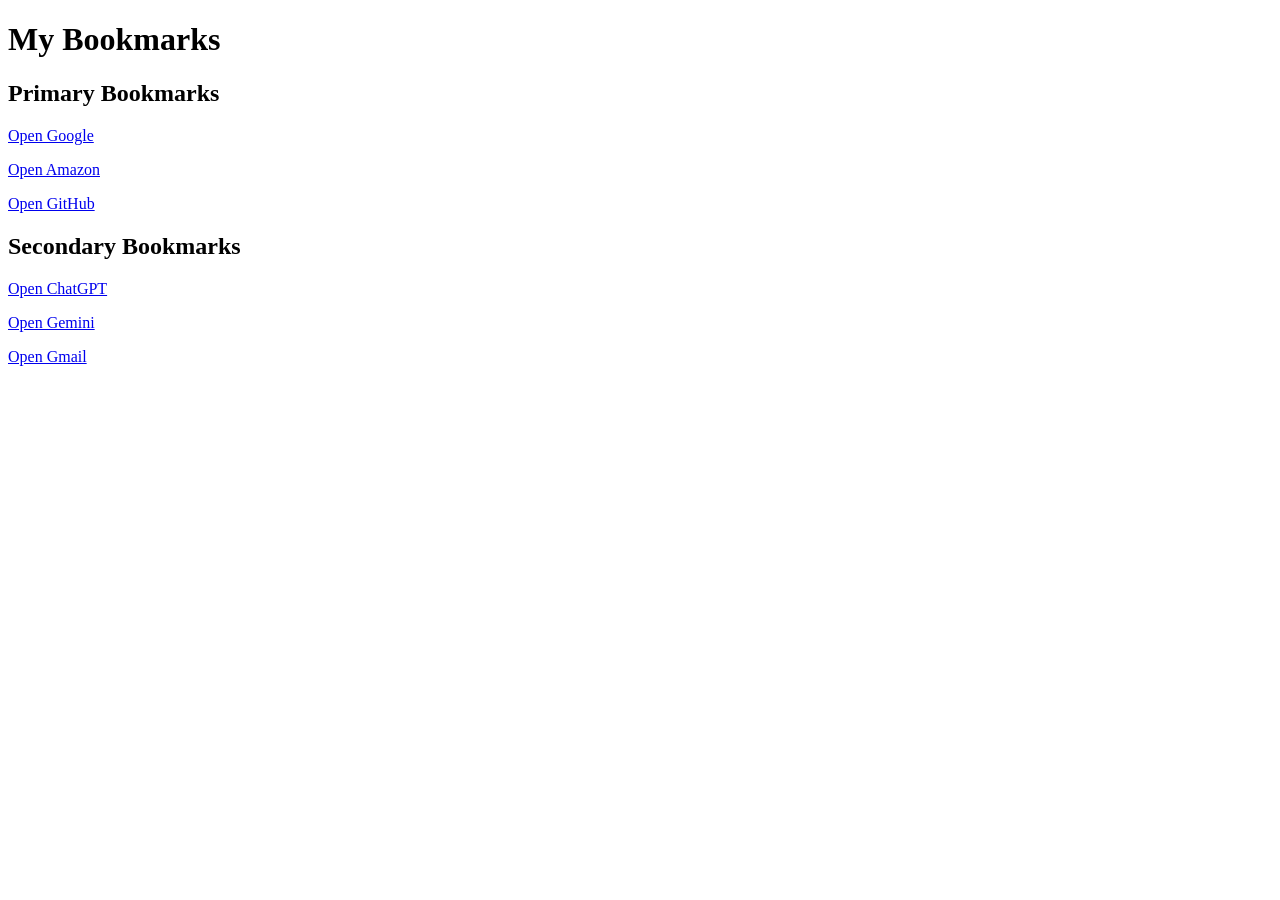
<file: 4.1_BookMarkManager/Index.html>
<!DOCTYPE html>
<html lang="en">
<head>
    <meta charset="UTF-8">
    <meta name="viewport" content="width=device-width, initial-scale=1.0">
    <title>Bookmark Manager</title>
</head>
<body>
    <h1>My Bookmarks</h1>
    <h2>Primary Bookmarks</h2>
    <p>
        <a target="_blank" href="https://www.google.com">Open Google</a> </p> <!--<a>___</a> is called Anchor tag.It is used to add hyperlink in website-->
    <p><a target="_blank" href="https://www.amazon.com">Open Amazon</a></p><!--We use target="_blank" to open the link in new tab-->
    <p><a target="_blank" href="https://www.github.com">Open GitHub</a></p>
    
    <h2>Secondary Bookmarks</h2>
    <p><a target="_blank" href="https://www.chatgpt.com">Open ChatGPT</a></p>
    <p><a target="_blank" href="https://gemini.google.com/">Open Gemini</a></p>
    <p><a target="_blank" href="https://www.gmail.com">Open Gmail</a></p>
</body>
</html>
</file>
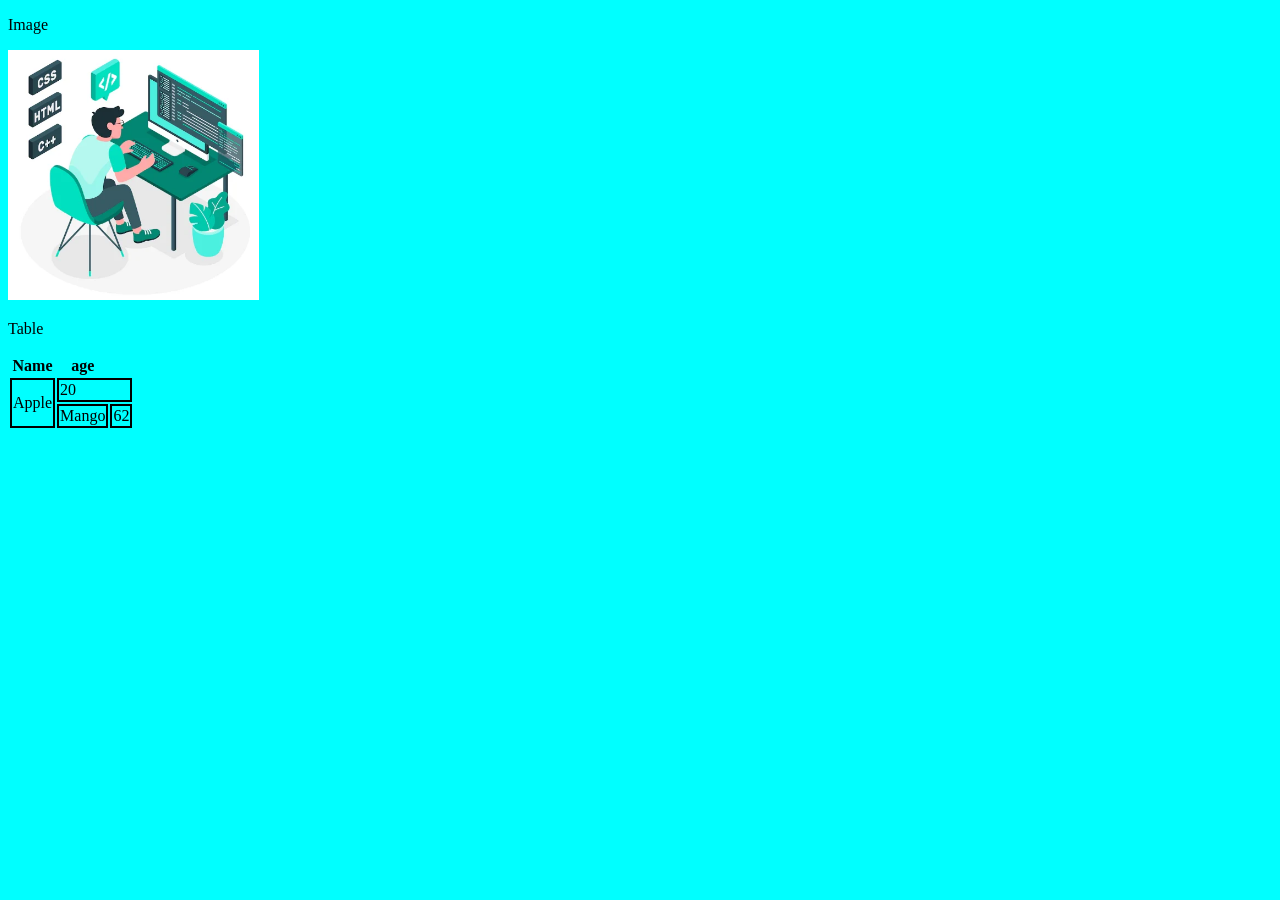
<file: 5_Image_List_Tables/Index.html>
<!DOCTYPE html>
<html lang="en">
<head>
    <meta charset="UTF-8">
    <meta name="viewport" content="width=device-width, initial-scale=1.0">
    <title>Images,Lists,Table</title>
    <link rel="stylesheet" href="Style.css">
</head>
<body bgcolor="cyan">
    <p>Image</p>
    <img height="250" src="coding.png" alt="Coding"> <!--src is used to add the source of image and if image not available the alt show -->
    <p>Table</p>
    <table>
        <tr> <!-- table row-->
            <Th>Name</Th> 
            <th>age</th>
        </tr>
        <tr>
            <td rowspan="2">Apple</td>
            <td colspan="2">20</td>
        </tr>
        <tr>
            <td>Mango</td>
            <td>62</td>
        </tr>
        </tr>
    </table>
    
</body>
</html>
</file>
<file: 5_Image_List_Tables/Style.css>
td{
    border: 2px solid Black;
}
</file>
